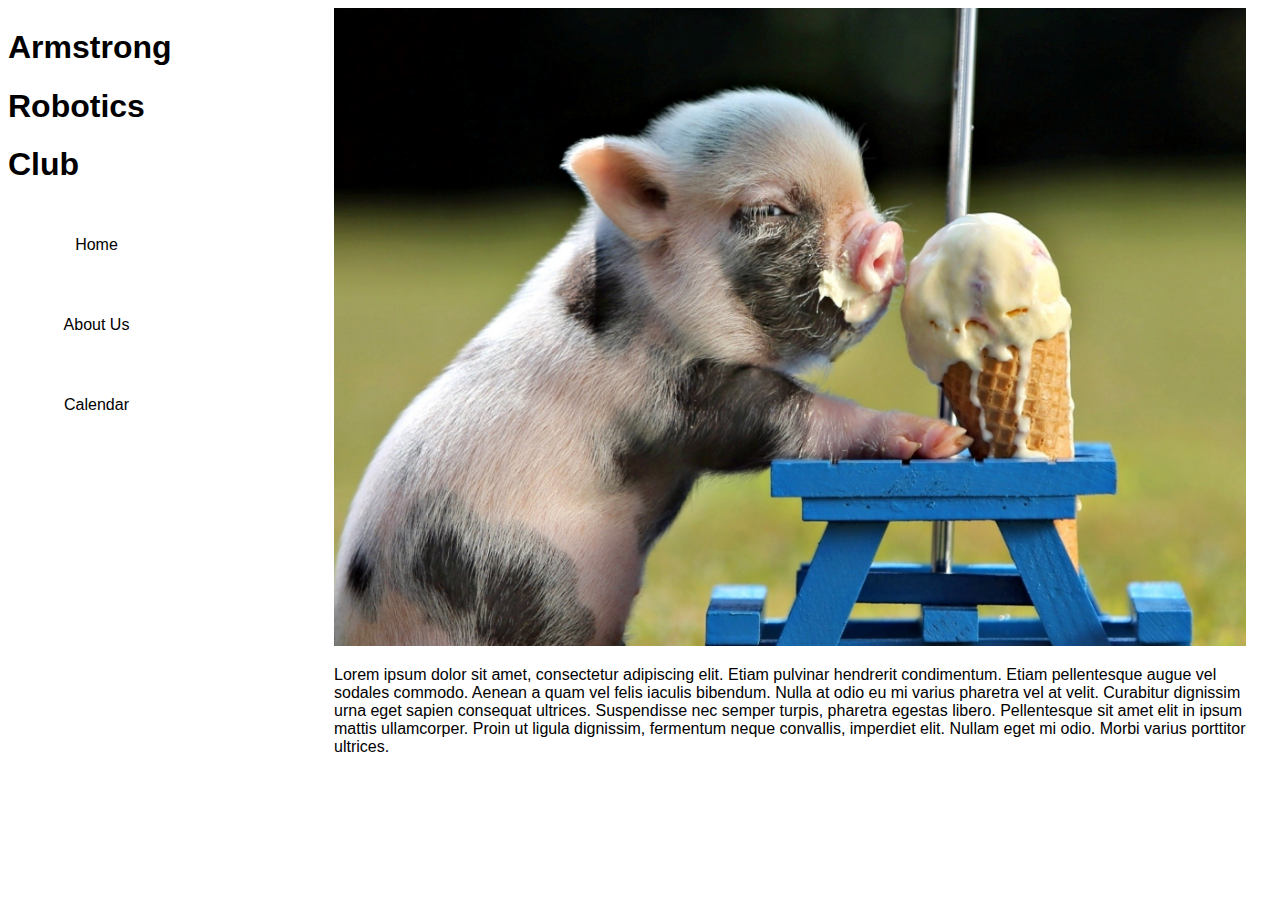
<file: index.html>
<!DOCTYPE html>
<html>
    <head>
        <title>
        Armstong Robotics Club
        </title>
        <link rel="stylesheet" href="css/main.css">
    </head>

    <body>
        <div id = "wrapper">
            <div id = "leftSideBar">
                <div id = "header">
                    <h1>Armstrong</h1>
                    <h1>Robotics</h1>
                    <h1>Club</h1>
                </div>

                <div id = "navMenu">
                    <ul>
                        <li><a href="index.html" class="button">Home</a></li>
                        <li><a href="http://google.com" class="button">About Us</a></li>
                        <li><a href="calendar.html" class="button">Calendar</a></li>
                    </ul>
                </div>
            </div>
            
            <div id = "mainContent">
                <img src = "images/placeholder.jpg"/>
                <p>Lorem ipsum dolor sit amet, consectetur adipiscing elit. Etiam pulvinar hendrerit condimentum. Etiam pellentesque augue vel sodales commodo. Aenean a quam vel felis iaculis bibendum. Nulla at odio eu mi varius pharetra vel at velit. Curabitur dignissim urna eget sapien consequat ultrices. Suspendisse nec semper turpis, pharetra egestas libero. Pellentesque sit amet elit in ipsum mattis ullamcorper. Proin ut ligula dignissim, fermentum neque convallis, imperdiet elit. Nullam eget mi odio. Morbi varius porttitor ultrices.</p>
            </div>
        
        </div>
    </body>



</html>
</file>
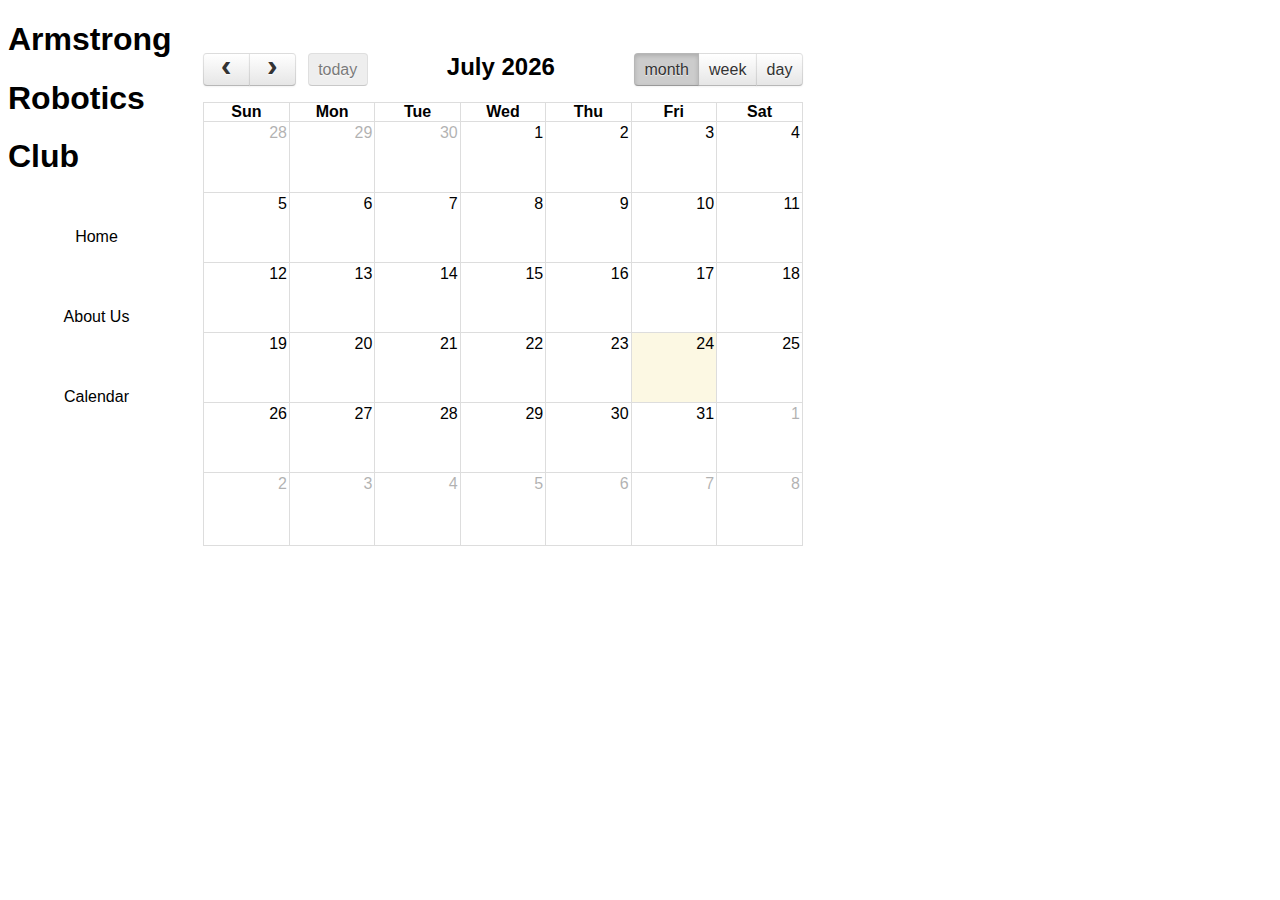
<file: calendar.html>
<!DOCTYPE html>
<html>

<head>
    <title>
        Armstong Robotics Club
    </title>
    <link rel="stylesheet" href="css/main.css">
    <meta charset='utf-8' />
    <link href='../fullcalendar.min.css' rel='stylesheet' />
    <link href='../fullcalendar.print.min.css' rel='stylesheet' media='print' />
    <script src='../lib/moment.min.js'></script>
    <script src='../lib/jquery.min.js'></script>
    <script src='../fullcalendar.min.js'></script>
    <script>
        $(document).ready(function() {

            $('#calendar').fullCalendar({
                header: {
                    left: 'prev,next today',
                    center: 'title',
                    right: 'month,basicWeek,basicDay'
                },
                navLinks: true, // can click day/week names to navigate views
                editable: true,
                eventLimit: true, // allow "more" link when too many events
                events: [{
                        title: 'Meeting',
                        start: '2018-11-09'
                    },
                    {
                        title: 'Meeting',
                        start: '2018-11-23',
                    }
                ]
            });

        });
    </script>
    <style>
        #calendar {
            max-width: 600px;
            margin-top: -400px;
            margin-left: 185px;
            float: left;
            height: 100%;
        }
    </style>
</head>

<body>
    <div id="wrapper">
        <div id="header">
            <h1>Armstrong</h1>
            <h1>Robotics</h1>
            <h1>Club</h1>
        </div>

        <div id="navMenu">
            <ul>
                <li><a href="index.html" class="button">Home</a></li>
                <li><a href="http://google.com" class="button">About Us</a></li>
                <li><a href="calendar.html" class="button">Calendar</a></li>
            </ul>
        </div>

        <div id="mainContent">
            <div id='calendar'></div>
        </div>
    </div>
</body>



</html>
</file>
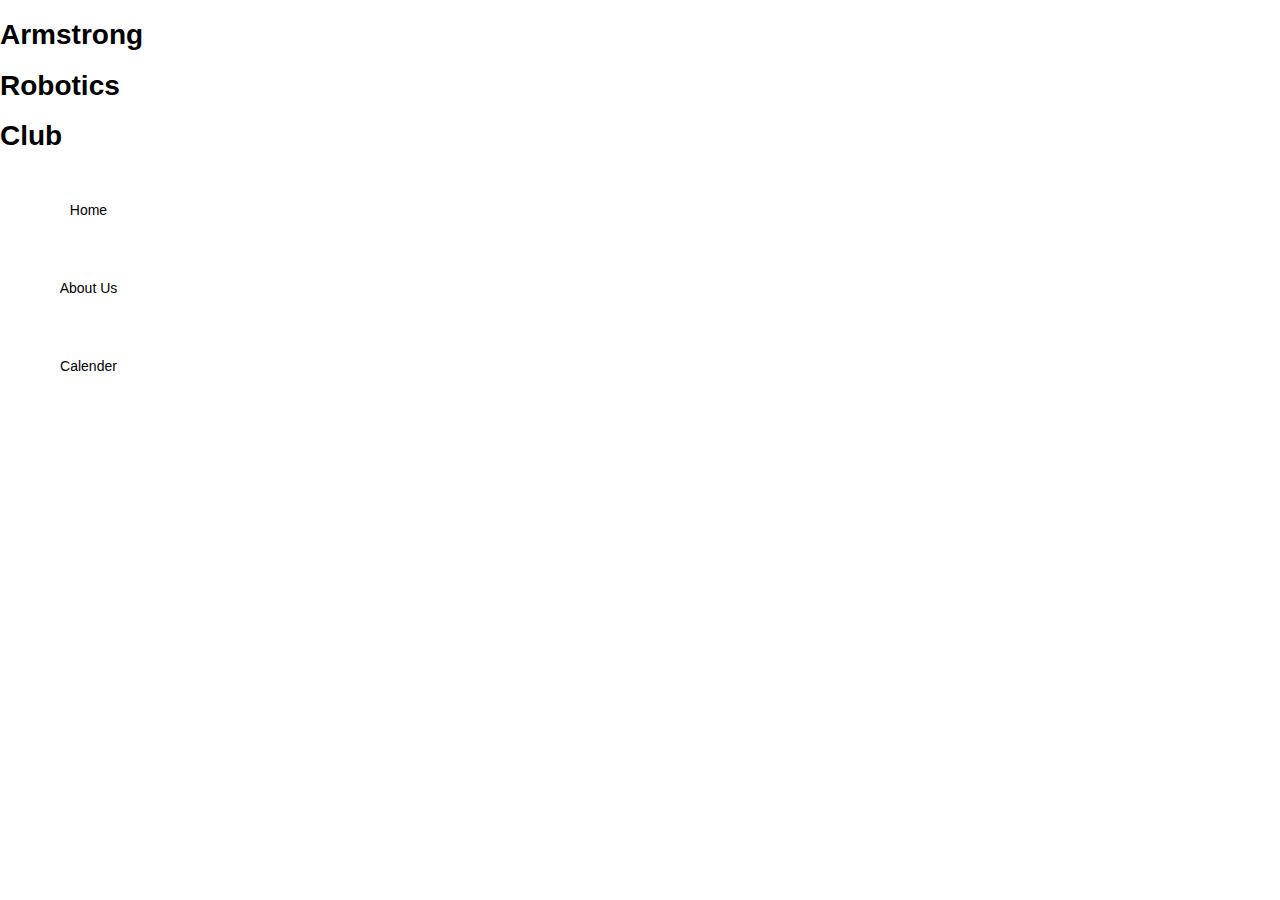
<file: calender.html>
<!DOCTYPE html>
<html>
    <head>
        <title>
        Armstong Robotics Club
        </title>
        <link rel="stylesheet" href="css/main.css">
        <meta charset='utf-8' />
        <link href='../fullcalendar.min.css' rel='stylesheet' />
        <link href='../fullcalendar.print.min.css' rel='stylesheet' media='print' />
        <script src='../lib/moment.min.js'></script>
        <script src='../lib/jquery.min.js'></script>
        <script src='../fullcalendar.min.js'></script>
        <script>

  $(document).ready(function() {

    $('#calendar').fullCalendar({
      header: {
        left: 'prev,next today',
        center: 'title',
        right: 'month,agendaWeek,agendaDay,listWeek'
      },
        var today = new Date();
var dd = today.getDate();
var mm = today.getMonth()+1; //January is 0!
var yyyy = today.getFullYear();

if(dd<10) {
    dd = '0'+dd
} 

if(mm<10) {
    mm = '0'+mm
} 

today = yyyy + '/' + mm + '/' + dd;
      defaultDate: today,
      editable: true,
      navLinks: true, // can click day/week names to navigate views
      eventLimit: true, // allow "more" link when too many events
      events: {
        url: 'php/get-events.php',
        error: function() {
          $('#script-warning').show();
        }
      },
      loading: function(bool) {
        $('#loading').toggle(bool);
      }
    });

  });

</script>
<style>

  body {
    margin: 0;
    padding: 0;
    font-family: "Lucida Grande",Helvetica,Arial,Verdana,sans-serif;
    font-size: 14px;
  }

  #script-warning {
    display: none;
    background: #eee;
    border-bottom: 1px solid #ddd;
    padding: 0 10px;
    line-height: 40px;
    text-align: center;
    font-weight: bold;
    font-size: 12px;
    color: red;
  }

  #loading {
    display: none;
    position: absolute;
    top: 10px;
    right: 10px;
  }

  #calendar {
    max-width: 100%;
    margin: 40px auto;
    padding: 0 10px;

  }

    #mainContent{
        margin-left: 180px;
        margin-top: -400px;
    }
</style>
        
    </head>

    <body>
        <div id = "wrapper">
            <div id = "header">
                <h1>Armstrong</h1>
                <h1>Robotics</h1>
                <h1>Club</h1>
            </div>
            
            <div id = "navMenu">
                <ul>
                    <li><a href="index.html" class="button">Home</a></li>
                    <li><a href="http://google.com" class="button">About Us</a></li>
                    <li><a href="calender.html" class="button">Calender</a></li>
                </ul>
            </div>
            
            <div id = "mainContent">
              <div id='loading'>loading...</div>
              <div id='calendar'></div>
            </div>
        
        </div>
    </body>



</html>
</file>
<file: css/main.css>
/*MAIN CSS FOR ROBOTICS SITE*/
#html{
  font-family: "Lucida Grande", Helvetica, Arial, Verdana, sans-serif;
            font-size: 14px;   
    
}
#wrapper{
    height:auto;
    font-family: Arial;
    
}

#leftSideBar{
    width: 25%;
    float: left
}

#navMenu{
    
    
}

#navMenu ul {
    list-style-type: none;
    padding-left: 0;
}
.button{
    border: none;
}
a.button {
    -webkit-appearance: button;
    -moz-appearance: button;
    appearance: button;
    text-decoration: none;
    padding-top: 30px;
    padding-bottom: 30px;
    width: 175px;
    text-align: center;
    background-color: white;
    color: black;
    border: 1px solid white;
    text-decoration: none;
}

a.button:hover{
    background-color: #191919;
    color: white;
}

#mainContent{
    display: inline-block;
    position: absolute;
    margin-left: 10px;
    width: 95%;
    float: right;
    
}

#mainContent img{
    width: 75%;
    
}

#mainContent p{
    width: 75%;
    align-content: center;
    
}
</file>
